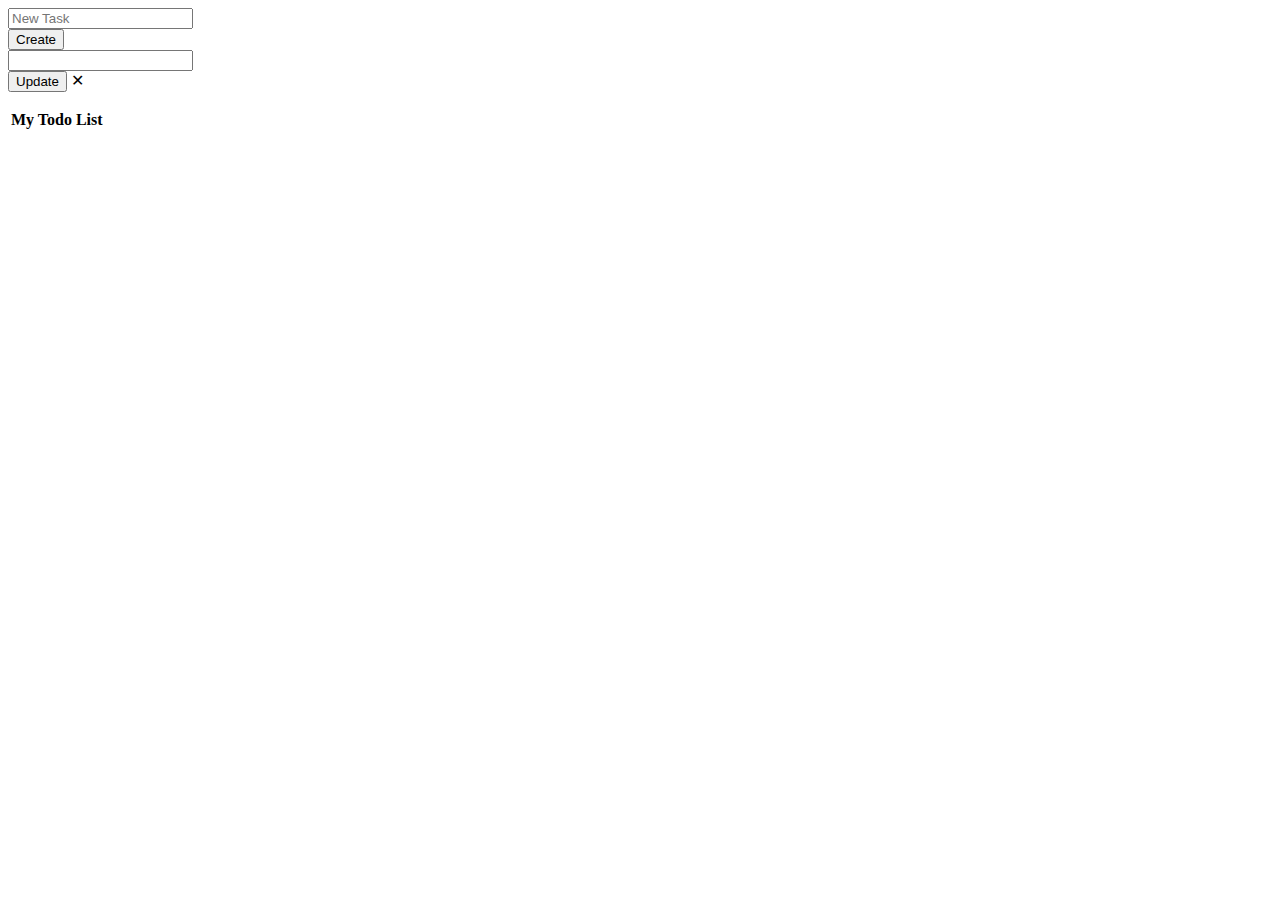
<file: Java/simple_crud_app/index.html>
<!DOCTYPE html>
<html lang="en">
<head>
    <meta charset="UTF-8">
    <meta name="viewport" content="width=device-width, initial-scale=1.0">
    <title>Document</title>
    <script src="zindagiyugale.js"></script>
</head>
<body>
    <section class="mytodo-container">
        <div class="mytodo-list">
            <form action="javascript:void{0};" id="CreateForm">
                <input type="text" id="add-task" placeholder="New Task">
                <div>
                    <input type="submit" onclick="CreateTask()" value="Create">
                </div>
            </form>
            <form action="javascript:void{0};" id="UpdateForm">
                <input type="text" id="update-task">
                <div class="d-flex gap-2 col-3 py-4 mx-auto">
                <input type="submit" value="Update">
                <a onclick="CloseInput()" id="close">&#10005;</a>
                </div>

            </form>
            <p id="counter"></p>
            <table>
                <tr>
                    <th>My Todo List</th>
                </tr>
                <tbody id="mytodo-tasks"></tbody>
            </table>
        </div>
    </section>
</body>
</html>
</file>
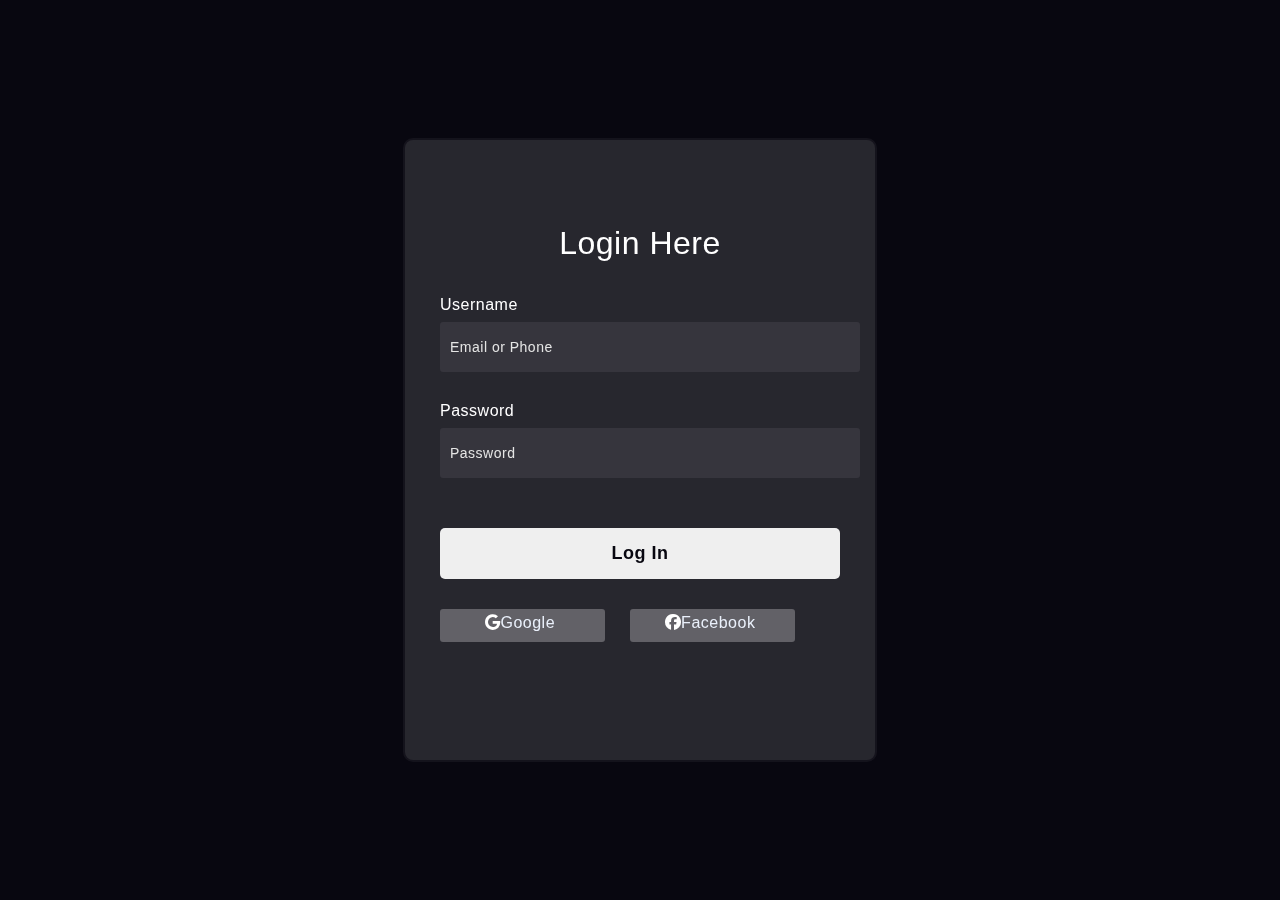
<file: web_pages/Glassmorphism_login/index.html>
<!DOCTYPE html>
<html lang="en">
<head>
    <meta charset="UTF-8">
    <meta name="viewport" content="width=device-width, initial-scale=1.0">
    <title>Document</title>
    <link rel="stylesheet" href="index.css">
    <link rel="stylesheet" href="https://cdnjs.cloudflare.com/ajax/libs/font-awesome/6.4.0/css/all.min.css">

</head>
<body>
    <div class=""background">
        <div class="shape"></div>
        <div class="shape"></div>
     </div>
     <form>
         <h3>Login Here</h3>
         <label for="username">Username</label>
         <input type="text" placeholder="Email or Phone" id="username">
         <label for="password">Password</label>
         <input type="password" placeholder="Password" id="password">
     
         <button>Log In</button>
         <div class="social">
             <div class="go"><i class="fa-brands fa-google"></i>Google</div>
             <div class="fb"><i class="fa-brands fa-facebook"></i>Facebook</div>
         </div>
     </form>
</body>
</html>
</file>
<file: web_pages/Glassmorphism_login/index.css>
body{
    background-color: #080710;
}
.background{
    width: 430px;
    height: 480px;
    position: absolute;
    transform: translate(-50%,-50%);
    left: 50%;
    top: 50%;
}
.background .shape{
    height: 200px;
    width: 200px;
    position:absolute;
    border-radius: 50%;
}
.shape:first-child{
    background: linear-gradient(#1845ad,#23a2f6);
    left: -80px;
    top: -80px;
}
.shape:second-child{
    background: linear-gradient(to right, #ff512f , #f09818);
    right: -30px;
    bottom: -80px;
}
form{
    height: 520px;
    width: 400px;
    background-color: rgba(255, 255, 255, 0.13);
    position: absolute;
    transform: translate(-50%,-50%);
    top: 50%;
    left: 50%;
    border-radius: 10px;
    backdrop-filter: blur(10px);
    border: 2px solid rgba(8,7,16,0.6);
    padding: 50px 35px;
}
form * {
    font-family: "Poppins", sans-serif;
    color: #ffffff;
    letter-spacing: 0.5px;
    outline: none;
    border: none;
}
form h3{
    font-size: 32px;
    font-weight: 500;
    line-height: 42px;
    text-align: center;
}
label{
    display: block;
    margin-top: 30px;
    font-size: 16px;
    font-weight: 500;
}
input{
    display: block;
    height: 50px;
    width: 100%;
    background-color: rgba(255, 255, 255, 0.07);
    border-radius: 3px;
    padding: 0 10px;
    margin-top: 8px;
    font-size: 14px;
    font-weight: 300;
}
::placeholder{
    color: #e5e5e5;
}
button{
    margin-top: 50px;
    width: 100%;
    background-origin: #ffffff;
    color: #080710;
    padding: 15px 0;
    font-size: 18px;
    font-weight: 600;
    border-radius: 5px;
    cursor: pointer;
}
.social{
    margin-top:30px;
    display: flex;
}
.social div{
    background: red;
    width: 150px;
    border-radius: 3px;
    padding: 5px 10px 10px 5px;
    background-color: rgba(255,255,255,0.27);
    color: #eaf0fb;
    text-align: center;
}
.socail div:hover{
    background-color: rgba(255, 255, 255, 0.47);
}
.social .fb{
    margin-left: 25px;
}
.socail i{
    margin-right: 4px;
}
</file>
